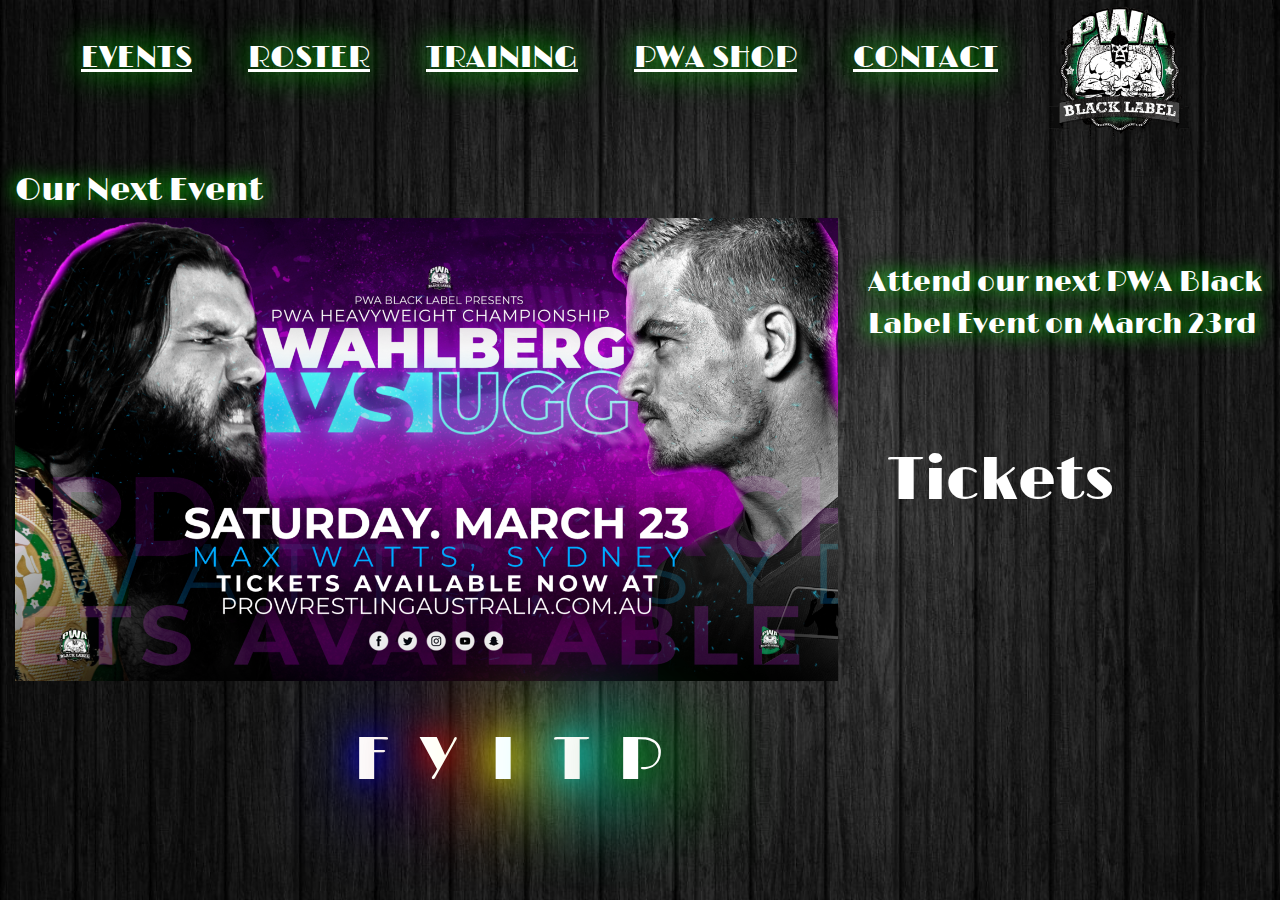
<file: index.html>
<!DOCTYPE html>
<html>

<head>
	<title> Events - Pro Wrestling Australia</title>
	<link rel="icon" href="img/pwalogo2.png">
	<meta charset="utf-8">
	<link rel="stylesheet" type="text/css" href="css/styles.css">
	<link href="https://fonts.googleapis.com/css?family=Bangers|Black+Han+Sans|Permanent+Marker|Russo+One"
		rel="stylesheet">
	<link href="https://fonts.googleapis.com/css?family=Limelight" rel="stylesheet">


	<!-- boostrap cdn -->

	<link rel="stylesheet" href="https://maxcdn.bootstrapcdn.com/bootstrap/4.4.1/css/bootstrap.min.css">
	<script src="https://ajax.googleapis.com/ajax/libs/jquery/3.4.1/jquery.min.js"></script>
	<script src="https://cdnjs.cloudflare.com/ajax/libs/popper.js/1.16.0/umd/popper.min.js"></script>
	<script src="https://maxcdn.bootstrapcdn.com/bootstrap/4.4.1/js/bootstrap.min.js"></script>
</head>

<body>


	<nav class="navbar navbar-expand-md justify-content-center">

		<ul class="navbar-nav">

			<li class="nav-item"><a class="nav-link" href="index.html">EVENTS</a></li>
			<li class="nav-item"><a class="nav-link" href="pwaroster.html">ROSTER</a></li>
			<li class="nav-item"><a class="nav-link" href="pwatraining.html">TRAINING</a></li>
			<li class="nav-item"><a class="nav-link" href="pwashop.html">PWA SHOP</a></li>
			<li class="nav-item"><a class="nav-link" href="pwacontact.html">CONTACT</a></li>
			<li class="nav-item"><a class="navbar-brand" href="#"><img class="pwalogo img-fluid"
						src="img/pwalogo2.png"></a>
			</li>

		</ul>

	</nav>


	<div class="container-fluid">

		<div class="row">

			<div class="col-sm-8">
				<h2 class="next">Our Next Event</h2>

				<img class="uggmatt img-fluid" src="img/uggmatt.png">
			</div>

			<div class="col-sm-4">
				<div class="join">
					<p>Attend our next PWA Black Label Event on March 23rd</p>
				</div>

				<div class="Tickets">
					<a href="https://maxwattstickets.oztix.com.au/default.aspx?Event=97875">Tickets</a>
					</a>
				</div>

			</div>


		</div>

	</div>

	<div class="container">

		<div class="row">

			<div class="col-sm-12">

				<div class="F">
					<li><a href="https://www.facebook.com/PWAAustralia/">F</a></li>
				</div>


				<div class="Yo">
					<li><a href="https://www.youtube.com/channel/UCiHQuwahYkRl2V1mI7LcE_g">Y</a></li>
				</div>


				<div class="i">
					<li><a href="https://www.instagram.com/pwaaustralia/">I</a></li>
				</div>


				<div class="t">
					<li><a
							href="https://twitter.com/PWAaustralia?ref_src=twsrc%5Egoogle%7Ctwcamp%5Eserp%7Ctwgr%5Eauthor">T</a>
					</li>
				</div>

				<div class="p">
					<li><a
							href="https://prowrestlingaustralia.pivotshare.com/authors/pwa-pro-wrestling-australia/13935/media">P</a>
					</li>
				</div>

			</div>

		</div>
	</div>


	<!-- 
	<div class="F">
		<li><a href="https://www.facebook.com/PWAAustralia/">F</a></li>
	</div>


	<div class="Yo">
		<li><a href="https://www.youtube.com/channel/UCiHQuwahYkRl2V1mI7LcE_g">Y</a></li>
	</div>


	<div class="i">
		<li><a href="https://www.instagram.com/pwaaustralia/">I</a></li>
	</div>


	<div class="t">
		<li><a href="https://twitter.com/PWAaustralia?ref_src=twsrc%5Egoogle%7Ctwcamp%5Eserp%7Ctwgr%5Eauthor">T</a></li>
	</div>

	<div class="p">
		<li><a href="https://prowrestlingaustralia.pivotshare.com/authors/pwa-pro-wrestling-australia/13935/media">P</a>
		</li>
	</div> -->
	<!-- 
	<div class="Tickets">
		<a href="https://maxwattstickets.oztix.com.au/default.aspx?Event=97875">Tickets</a>
		</a>
	</div> -->
</body>


</html>
</file>
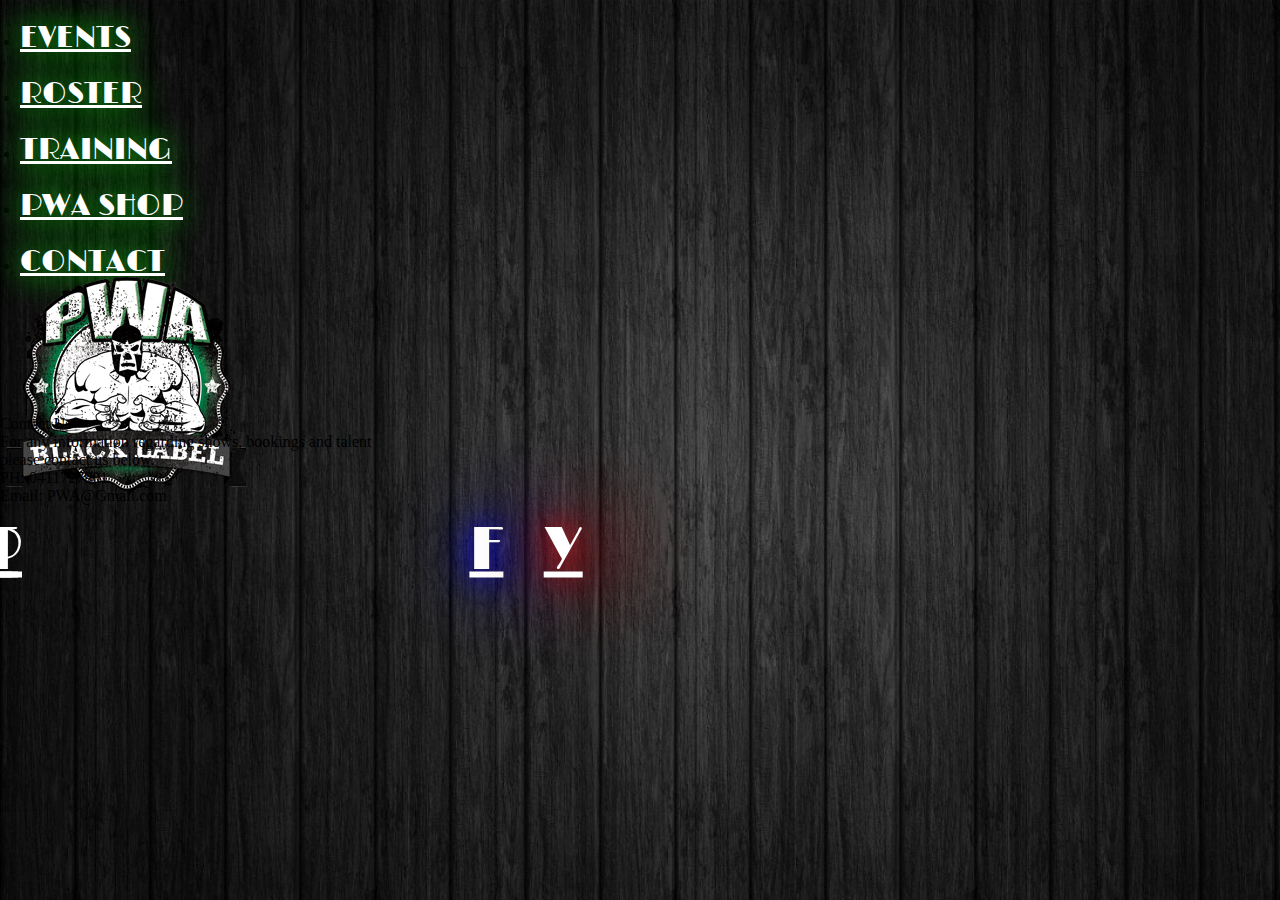
<file: pwacontact.html>
<!DOCTYPE html>
<html>
<head>
	<title> Contact - Pro Wrestling Australia</title>
	<link rel="icon" href="pwalogo2.png">
	<meta charset="utf-8">
	<link rel="stylesheet" type="text/css" href="css/styles.css">
	<link rel="stylesheet" type="text/css" href="css/social.css">

	<link href="https://fonts.googleapis.com/css?family=Bangers|Black+Han+Sans|Permanent+Marker|Russo+One" rel="stylesheet">
	<link href="https://fonts.googleapis.com/css?family=Limelight" rel="stylesheet">
	<link href="https://fonts.googleapis.com/css?family=Righteous" rel="stylesheet">
</head>
<body>
	<ul class="nav">

		<li><a href="index.html">EVENTS</a></li>
		<li><a href="pwaroster.html">ROSTER</a></li>
		<li><a href="pwatraining.html">TRAINING</a></li>
		<li><a href="pwashop.html">PWA SHOP</a></li>
		<li><a href="pwacontact.html">CONTACT</a></li>


	</ul>
</li>
</div>
<div class="pwalogo">
	<img src="img/pwalogo2.png">
</div>

<div class="social">
	<a class="social-link social-link--facebook" href="https://www.facebook.com/PWAAustralia/">F</a>
	<a class="social-link social-link--youtube" href="https://www.youtube.com/channel/UCiHQuwahYkRl2V1mI7LcE_g">Y</a>
	<a class="social-link social-link--instagram" href="https://www.instagram.com/pwaaustralia/">I</a>
	<a class="social-link social-link--twitter" href="https://twitter.com/PWAaustralia?ref_src=twsrc%5Egoogle%7Ctwcamp%5Eserp%7Ctwgr%5Eauthor">T</a>
	<a class="social-link social-link--pwa" href="https://prowrestlingaustralia.pivotshare.com/authors/pwa-pro-wrestling-australia/13935/media">P</a>
</div>

<div class="us">
	<p>Contact Us</p>
</div>

<div class="Info">
	<p>For any information regarding shows, bookings and talent</p>
</div>
<div class="Please">
<p> please contact us below.</p>
</div>
<div class="ph">
	<p>PH: 0411727901</p>
</div>

<div class="email">
	<p>Email: PWA@Gmail.com</p>
</div>

</div>
</body>


</html>
</file>
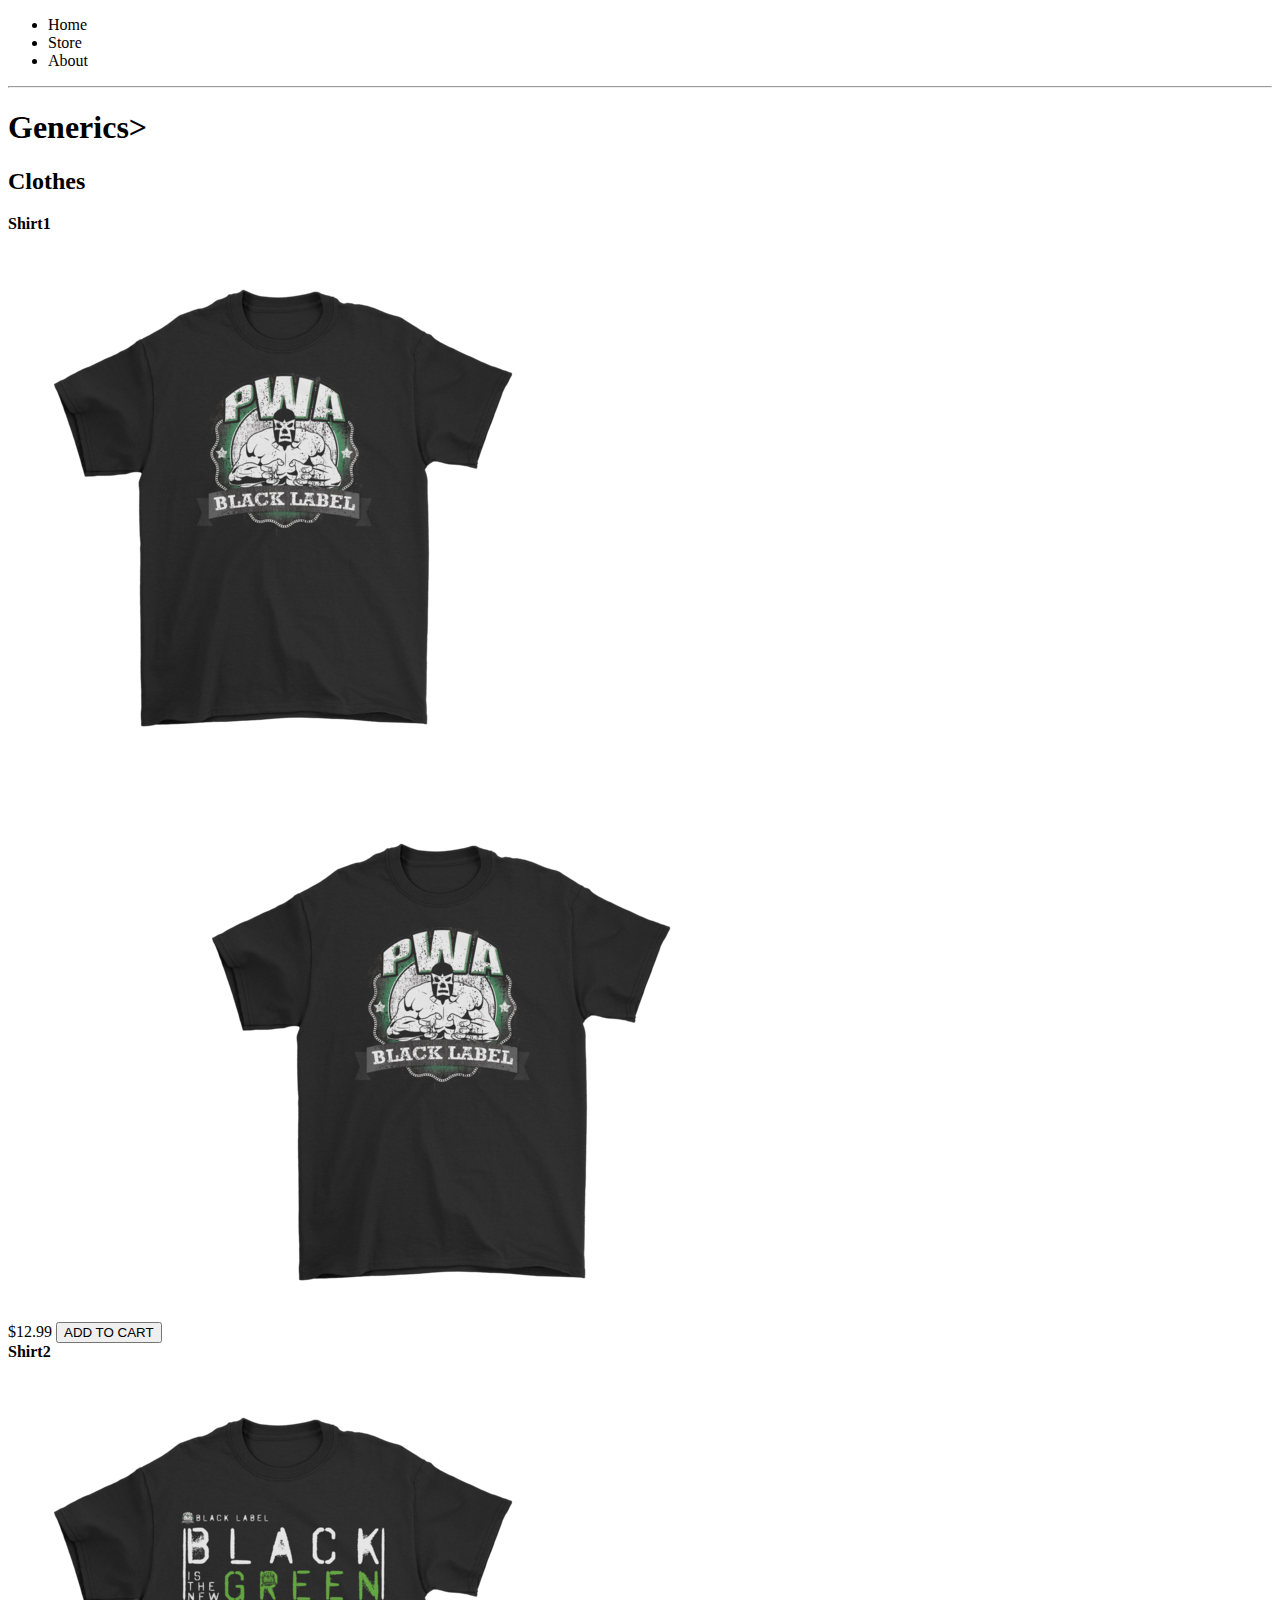
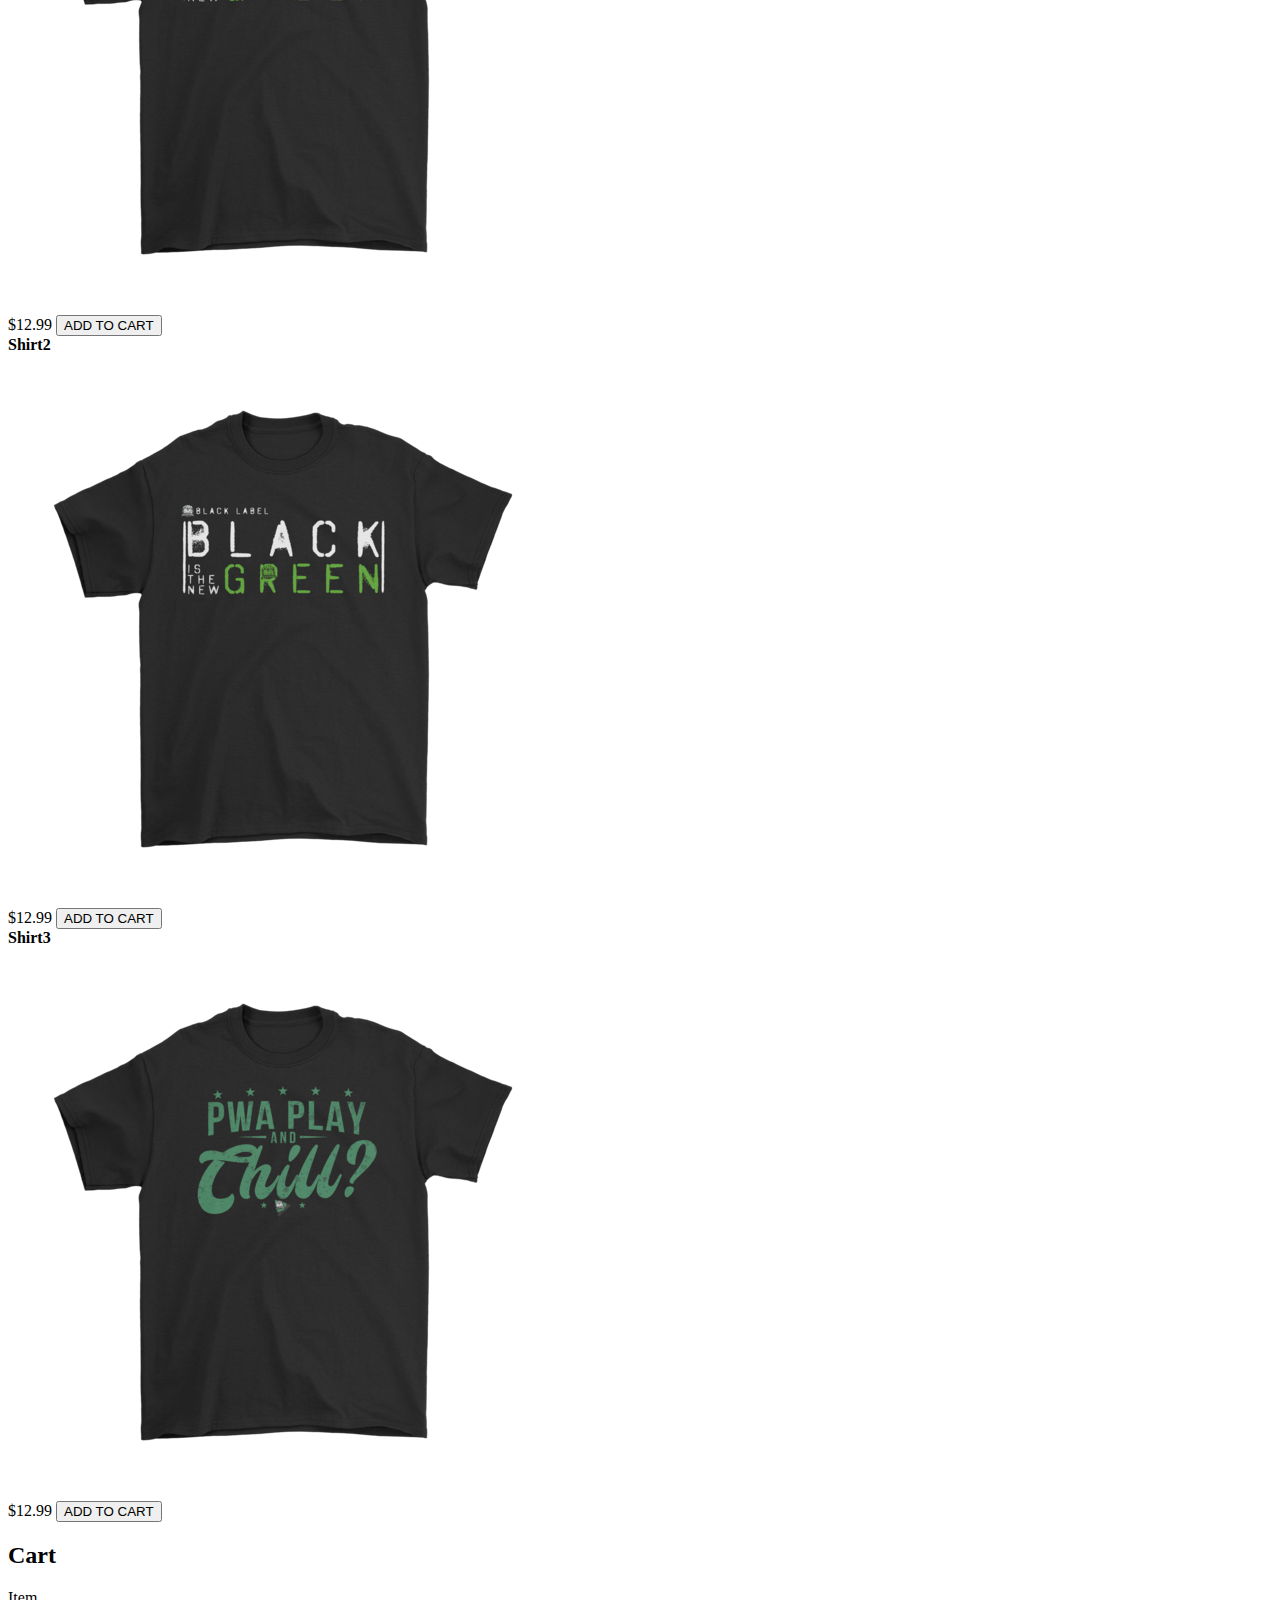
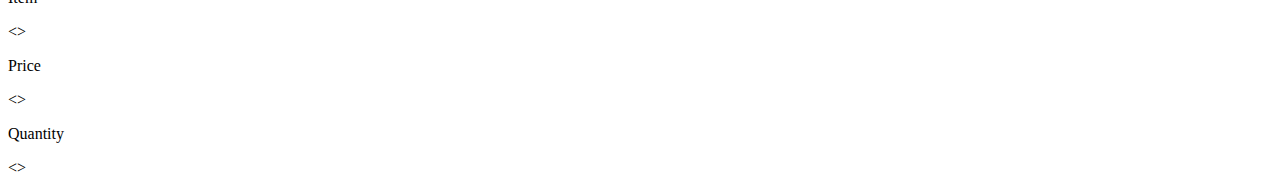
<file: random.html>
<!DOCTYPE html>
<html>
<head>
	<title>random</title>
</head>
<body>
	<nav>
		<ul>
			<li>Home</li>
			<li>Store</li>
			<li>About</li>
		</ul>
</nav>
<hr>
<h1>Generics>
	<br>
	<h2>Clothes</h2>
	<div>
		<strong>Shirt1</strong>

	</div>
	<img src="img/PWA1.png">
	<div>
	<span>$12.99</span>
	<button role="button">ADD TO CART</button>
</h1>

	<img src="img/PWA1.png">
</div>
<div>

		<strong>Shirt2</strong>

	</div>
	<img src="img/PWA2.png">
	<div>
	<span>$12.99</span>
	<button role="button">ADD TO CART</button>

</div>
<div>

	<strong>Shirt2</strong>

	</div>
	<img src="img/PWA2.png">
	<div>
	<span>$12.99</span>
	<button role="button">ADD TO CART</button>
</div>

<div>

	<strong>Shirt3</strong>

	</div>
	<img src="img/PWA3.png">
	<div>
	<span>$12.99</span>
	<button role="button">ADD TO CART</button>
</div>

<div>
	<h2>Cart</h2>
</div>
<div>
	<p>Item</p>
	&lt;&gt;
	<p>Price</p>
	&lt;&gt;
	<p>Quantity</p>
	&lt;&gt;
</div>
<div>
</body>
</html>
</file>
<file: css/styles.css>
* {
  margin: 0;
  padding: 0;
  box-sizing: border-box;
}

body {
  background: url(../img/BBB.png);
  background-size: cover;
  background-attachment: fixed;
  list-style-type: none;
  overflow-x: hidden;
}

ul li {
  margin: 20px;
}

ul li a {
  font-family: "Limelight", cursive;
  color: white;
  word-spacing: 20;
  font-size: 30px;
  text-shadow: 0 0 32px #08ff00;
  text-decoration: underline;
}

ul li a:hover {
  transition: 0.5s;
  font-size: 32px;
  color: white;
  text-decoration: underline;
  
}

/* ----------------------------------------- */

.container-fluid {
  padding: 0 180px;
}

.pwalogo {
  margin-top: -30px;
  height: 145px;
  width: 145px;
}

.uggmatt {
  height: 400px;
  width: 850px;
  color: #fff;
}

.next {
  color: #fff;
  text-shadow: 0 0 20px #08ff00;
  font-family: "Limelight", cursive;
}

.next:after {
  position: absolute;
  top: 0;
  left: 0;
  padding: 0 20px;
  z-index: -1;
  color: #08ff00;
  filter: blur(15px);
}

.next:before {
  content: "";
  position: absolute;
  top: 0;
  left: 0;
  width: 100%;
  height: 100%;
  z-index: -2;
  opacity: 0.5;
  filter: blur(40px);
}

.Tickets {
  margin-top: 90px;
  color: #fff;
  font-family: "Limelight", cursive;
}

.Tickets a {
  color: white;
  font-size: 60px;
  padding: 20px;
  animation: neon 3s infinite;
  
}

:root {
  --shadow-color: #08ff00;
  --shadow-color-light: white;
}

.Tickets a:hover {
  transition: 0.5s;
  padding: 20px;
  font-size: 80px;
  text-decoration: none;
  color: white;
}
/* ------------------------------------------------ */



@keyframes neon {
  0% {
    text-shadow: -1px -1px 1px var(--shadow-color-light), -1px 1px 1px var(--shadow-color-light), 1px -1px 1px var(--shadow-color-light), 1px 1px 1px var(--shadow-color-light),
    0 0 3px var(--shadow-color-light), 0 0 10px var(--shadow-color-light), 0 0 20px var(--shadow-color-light),
    0 0 30px var(--shadow-color), 0 0 40px var(--shadow-color), 0 0 50px var(--shadow-color), 0 0 70px var(--shadow-color), 0 0 100px var(--shadow-color), 0 0 200px var(--shadow-color);
  }
  50% {
    text-shadow: -1px -1px 1px var(--shadow-color-light), -1px 1px 1px var(--shadow-color-light), 1px -1px 1px var(--shadow-color-light), 1px 1px 1px var(--shadow-color-light),
    0 0 5px var(--shadow-color-light), 0 0 15px var(--shadow-color-light), 0 0 25px var(--shadow-color-light),
    0 0 40px var(--shadow-color), 0 0 50px var(--shadow-color), 0 0 60px var(--shadow-color), 0 0 80px var(--shadow-color), 0 0 110px var(--shadow-color), 0 0 210px var(--shadow-color);
  }
  100% {
    text-shadow: -1px -1px 1px var(--shadow-color-light), -1px 1px 1px var(--shadow-color-light), 1px -1px 1px var(--shadow-color-light), 1px 1px 1px var(--shadow-color-light),
    0 0 3px var(--shadow-color-light), 0 0 10px var(--shadow-color-light), 0 0 20px var(--shadow-color-light),
    0 0 30px var(--shadow-color), 0 0 40px var(--shadow-color), 0 0 50px var(--shadow-color), 0 0 70px var(--shadow-color), 0 0 100px var(--shadow-color), 0 0 200px var(--shadow-color);
  }
}


/* --------------------------------------------------- */
.join {
  margin-top: 90px;
}

.join p {
  font-size: 28px;
  color: #fff;
  text-shadow: 0px 0px 20px #08ff00;
  font-family: "Limelight", cursive;
}

.F li a {
  position: absolute;
  transform: translate(-50%, -50%);
  top: 80px;
  left: 26.4%;
  margin: 0;
  padding: 0 20px;
  font-size: 60px;
  color: #fff;
  text-shadow: 0 0 32px blue;
  font-family: "Limelight", cursive;
}

.F li a:after {
  position: absolute;
  padding: 0 20px;
  z-index: -1;
  color: blue;
  filter: blur(15px);
  font-size: 30px;
}

.F li a:before {
  content: "";
  position: absolute;
  width: 100%;
  height: 100%;
  background: darkblue;
  z-index: -2;
  opacity: 0.5;
  filter: blur(40px);
  font-size: 30px;
}

.F li a:hover {
  position: absolute;
  font-size: 80px;
  transition: 1s;
}

.Yo li a {
  position: absolute;
  transform: translate(-50%, -50%);
  top: 80px;
  left: 32.3%;
  margin: 0;
  padding: 0 20px;
  font-size: 60px;
  color: #fff;
  text-shadow: 0 0 32px red;
  font-family: "Limelight", cursive;
}

.Yo li a:after {
  position: absolute;
  padding: 0 20px;
  z-index: -1;
  color: red;
  filter: blur(15px);
  font-size: 30px;
}

.Yo li a:before {
  content: "";
  position: absolute;
  width: 100%;
  height: 100%;
  background: darkred;
  z-index: -2;
  opacity: 0.5;
  filter: blur(40px);
  font-size: 30px;
}

.Yo li a:hover {
  position: absolute;
  font-size: 80px;
  transition: 1s;
}

.i li a {
  position: absolute;
  transform: translate(-50%, -50%);
  top: 80px;
  left: 38%;
  margin: 0;
  padding: 0 20px;
  font-size: 60px;
  color: #fff;
  text-shadow: 0 0 32px yellow;
  font-family: "Limelight", cursive;
}

.i li a:after {
  position: absolute;
  padding: 0 20px;
  z-index: -1;
  color: yellow;
  filter: blur(15px);
  font-size: 30px;
}

.i li a:before {
  content: "";
  position: absolute;
  width: 100%;
  height: 100%;
  background: yellow;
  z-index: -2;
  opacity: 0.5;
  filter: blur(40px);
  font-size: 30px;
}

.i li a:hover {
  position: absolute;
  font-size: 80px;
  transition: 1s;
}

.t li a {
  position: absolute;
  transform: translate(-50%, -50%);
  top: 80px;
  left: 44%;
  margin: 0;
  padding: 0 20px;
  font-size: 60px;
  color: #fff;
  text-shadow: 0 0 32px cyan;
  font-family: "Limelight", cursive;
}

.t li a:after {
  position: absolute;
  padding: 0 20px;
  z-index: -1;
  color: cyan;
  filter: blur(15px);
  font-size: 30px;
}

.t li a:before {
  content: "";
  position: absolute;
  width: 100%;
  height: 100%;
  background: cyan;
  z-index: -2;
  opacity: 0.5;
  filter: blur(40px);
  font-size: 30px;
}

.t li a:hover {
  position: absolute;
  font-size: 80px;
  transition: 1s;
}

.p li a {
  position: absolute;
  transform: translate(-50%, -50%);
  top: 80px;
  left: 50%;
  margin: 0;
  padding: 0 20px;
  font-size: 60px;
  color: #fff;
  text-shadow: 0 0 32px green;
  font-family: "Limelight", cursive;
}

.p li a:after {
  position: absolute;
  padding: 0 20px;
  z-index: -1;
  color: green;
  filter: blur(15px);
  font-size: 30px;
}

.p li a:before {
  content: "";
  position: absolute;
  width: 100%;
  height: 100%;
  background: darkgreen;
  z-index: -2;
  opacity: 0.5;
  filter: blur(40px);
  font-size: 30px;
}

.p li a:hover {
  position: absolute;
  font-size: 80px;
  transition: 1s;
}
</file>
<file: css/social.css>
.social-link {
    position: absolute;
    top:550px;
    transform: translate(-50%,-50%);
    font-size:60px;
    margin:0;
    padding:0 20px;
    color:#fff;
    font-family: 'Limelight', cursive;
}

.social-link:after, 
.social-link:before {
    position:absolute;
    content:'';
    font-size:30px;
}

.social-link:after{
    padding: 0 20px;
    z-index: -1;
    filter:blur(15px);
   
}

.social-link:before{
    width:100%;
    height:100%;
    z-index: -2;
    opacity:.5;
    filter: blur(40px);
}

.social-link:hover{
	font-size:80px;
    transition:1s;
}

/* Facebook */
.social-link--facebook {
    left:38%;
    text-shadow: 0 0 32px  blue;
}

.social-link--facebook:after{
    color:blue;   
}

.social-link--facebook:before{
    background:darkblue;
}

/* YouTube */
.social-link--youtube {
    left:44%;
    text-shadow: 0 0 32px  red;
}

.social-link--youtube:after{
    color:red;   
}

.social-link--youtube:before{
    background:darkred;
}


/*

.social-instagram li a:after
{
position:absolute;
padding: 0 20px;
z-index: -1;
color:yellow;
filter:blur(15px);
font-size:30px;
}

.social-instagram li a:before
{content:'';
position: absolute;
width:100%;
height:100%;
background:yellow;
z-index: -2;
opacity:.5;
filter: blur(40px);
font-size:30px;}

.social-instagram li a:hover{position:absolute;
	font-size:80px;
transition:1s;}


.social-twitter li a {
	position: absolute;
transform: translate(-50%,-50%);
top:550px;
left:55.5%;
margin:0;
padding:0 20px;
color:#fff;
text-shadow: 0 0 32px  cyan;
font-family: 'Limelight', cursive;}

.social-twitter li a:after
{
position:absolute;
padding: 0 20px;
z-index: -1;
color:cyan;
filter:blur(15px)
font-size:30px;
}

.social-twitter li a:before
{content:'';
position: absolute;
width:100%;
height:100%;
background:cyan;
z-index: -2;
opacity:.5;
filter: blur(40px);
font-size:30px;}

.social-twitter li a:hover{position:absolute;
	font-size:80px;
transition:1s;}



.social-pwa li a {
	position: absolute;
transform: translate(-50%,-50%);
top:550px;
left:61.5%;
margin:0;
padding:0 20px;
color:#fff;
text-shadow: 0 0 32px  green;
font-family: 'Limelight', cursive;}

.social-pwa li a:after
{
position:absolute;
padding: 0 20px;
z-index: -1;
color:green;
filter:blur(15px)
font-size:30px;
}

.social-pwa li a:before
{content:'';
position: absolute;
width:100%;
height:100%;
background:darkgreen;
z-index: -2;
opacity:.5;
filter: blur(40px);
font-size:30px;}

.social-pwa li a:hover{position:absolute;
	font-size:80px;
transition:1s;} */
</file>
